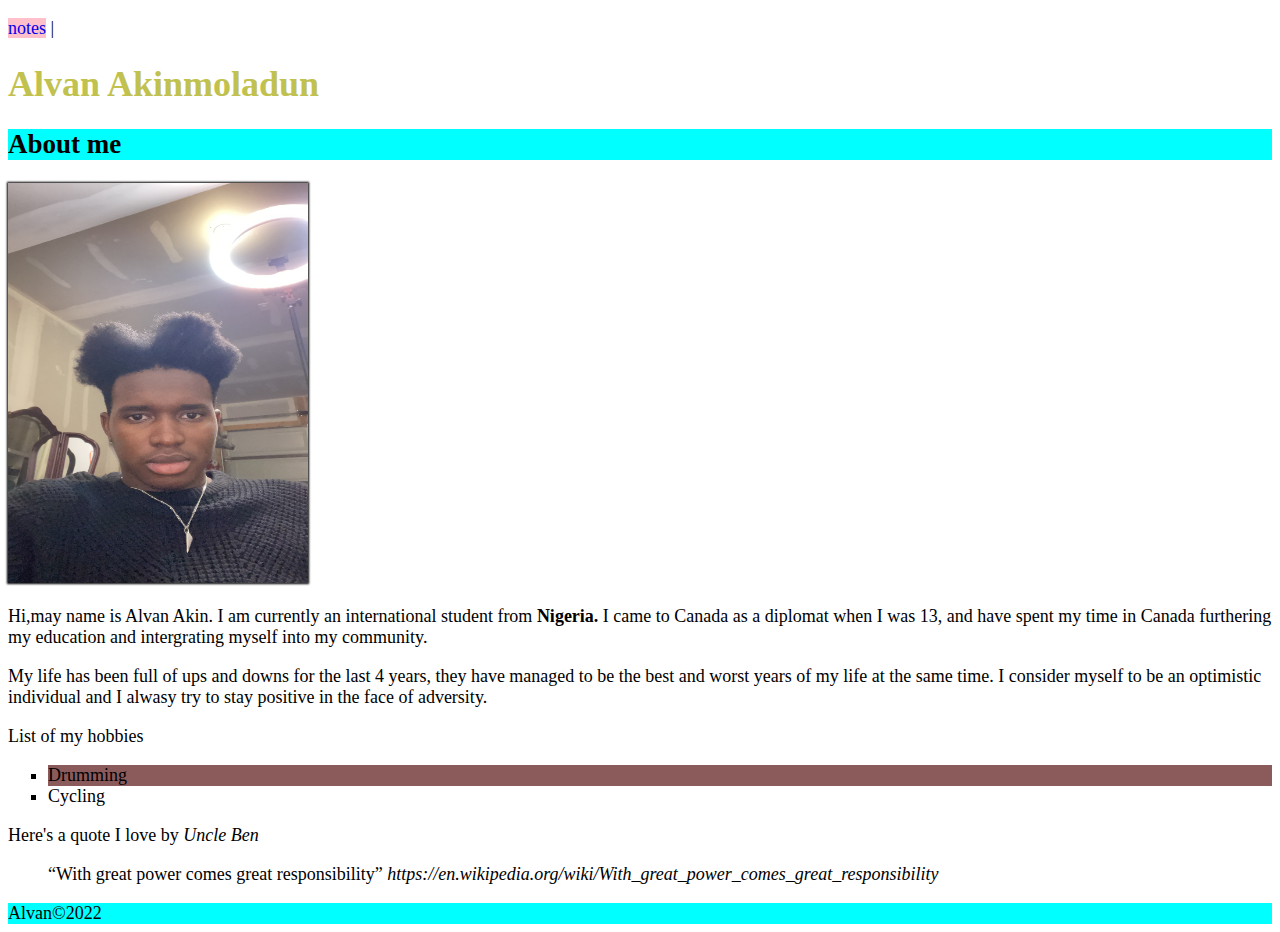
<file: index.html>
<!DOCTYPE html>
<html lang="en">

<head>
    <meta charset="UTF-8">
    <title>HTML-Semantics</title>
<link href="./css/main.css" rel="stylesheet">
</head>



<body>
    <p><a href="notes.html">notes</a> | </p>

    <header>
        <h1 class="site-title">Alvan Akinmoladun</h1>

    </header>
    <article>
        
        <h2>About me</h2>
        <img id="my-image" src="images/bad-hair-alvan.JPG" alt="image of a black boy with bad hair" width="300" height="400">

        <p>Hi,may name is Alvan Akin. I am currently an international student from <strong>Nigeria.</strong> I came to
            Canada as a
            diplomat when I was 13, and have spent my time in Canada furthering my education and intergrating myself
            into my community. </p>

        <p>My life has been full of ups and downs for the last 4 years, they have managed to be the best and worst years
            of my life at the same time. I consider myself to be an optimistic individual and I alwasy try to stay
            positive in the face of adversity.</p>

        <p>List of my hobbies</p>
        <ul>
            <li>Drumming</li>
            <li>Cycling</li>
        </ul>

        <p>Here's a quote I love by <cite>Uncle Ben </cite> </p>
        <blockquote>
            <q>With great power comes great responsibility</q>
            <cite>https://en.wikipedia.org/wiki/With_great_power_comes_great_responsibility</cite>
        </blockquote>


    </article>


    <footer>Alvan&copy;2022</footer>

</body>

</html>
</file>
<file: css/main.css>
body{
    font-size: 18px;
    }
h2, footer {
    background-color: aqua;
}
.site-title {
    color:rgb(193, 193, 79) ;
} 

#my-image {
    box-shadow: 0 0 2px 1px black;
}
li:nth-child(odd)  {
    background-color: #8b5a5a;
} 

ul {
    list-style-type: square;
}

a {
    text-decoration: none;
    background-color: pink;
    border: 20px;
}

a:hover, a:focus {
    background-color: goldenrod;
}
</file>
